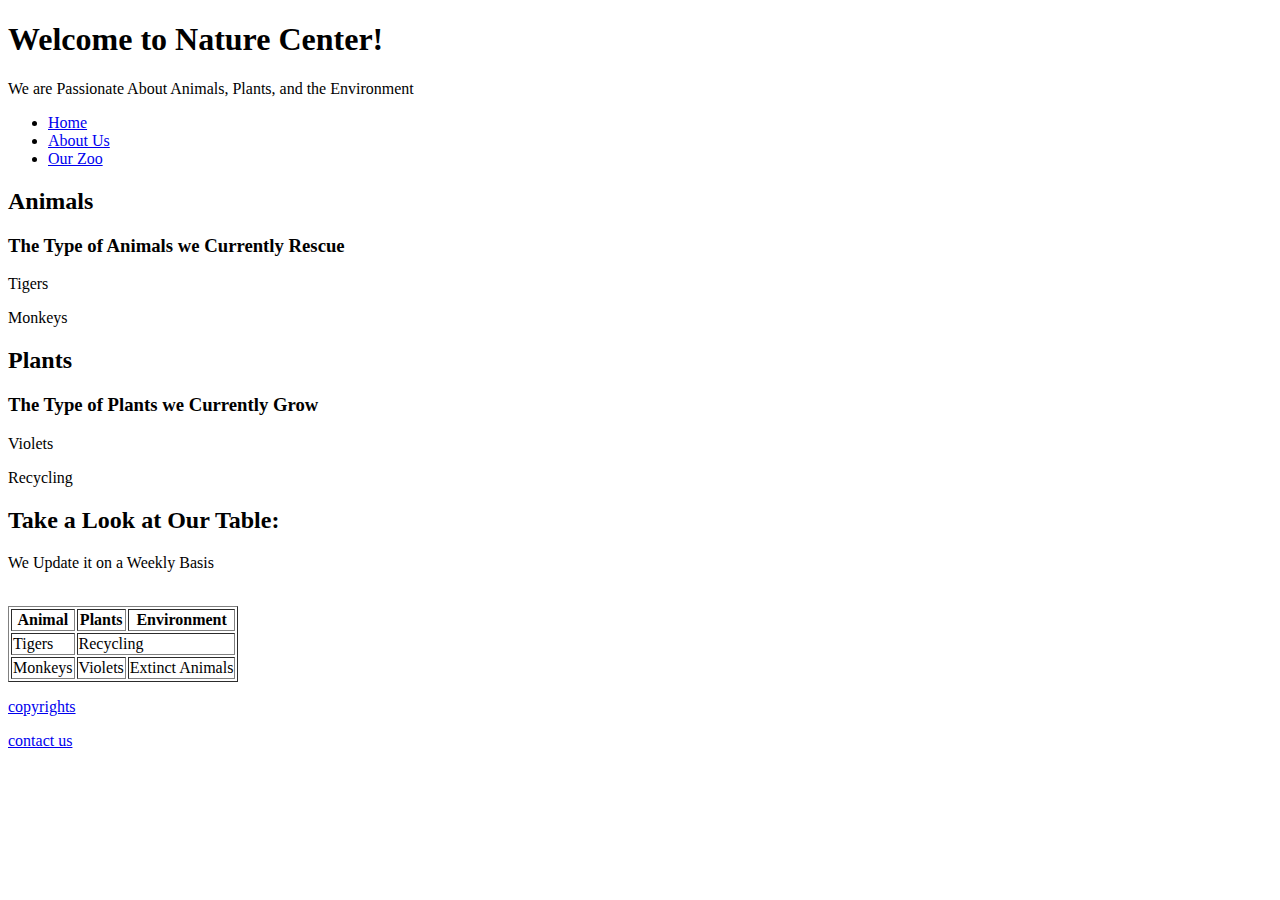
<file: html/gps/index.html>
<!DOCTYPE html>
<html lang="en">
  <head>
    <meta charset="UTF-8">
    <title>Nature Center</title>
  </head>
<header>
  <h1>Welcome to Nature Center!</h1>
  <p>We are Passionate About Animals, Plants, and the Environment</p>
</header>
<nav>
  <ul>
    <li><a href="home.html">Home</a></li>
    <li><a href="about-us.html">About Us</a></li>
    <li><a href="our-zoo">Our Zoo</a></li>
  </ul>
</nav>
<main>
  <section>
    <h2>Animals</h2>
    <article>
      <header>
        <h3>The Type of Animals we Currently Rescue</h3>
        <p>Tigers</p>
        <p>Monkeys</p>
      </header>
    </article>
  </section>
  <section>
    <h2>Plants</h2>
    <article>
      <header>
        <h3>The Type of Plants we Currently Grow</h3>
        <p>Violets</p>
        <p>Recycling</p>
      </header>
    </article>
  </section>
</main>
<aside>
  <h2>Take a Look at Our Table:</h2>
  <p>We Update it on a Weekly Basis</p>
</aside>
<body>
  <br>
<table border='1'>
  <tbody>
    <tr>
      <th>Animal</th>
      <th>Plants</th>
      <th>Environment</th>
    </tr>
    <tr>
      <td>Tigers</td>
      <td colspan=2 >Recycling</td>
    </tr>
    <tr>
      <td>Monkeys</td>
      <td>Violets</td>
      <td> Extinct Animals</td>
    </tr>
  </tbody>
</table>
<footer>
  <p><a href="copyrights.html">copyrights</a></p>
  <p><a href="contact-us.html">contact us</a></p>
</footer>
</body>
</html>
</file>
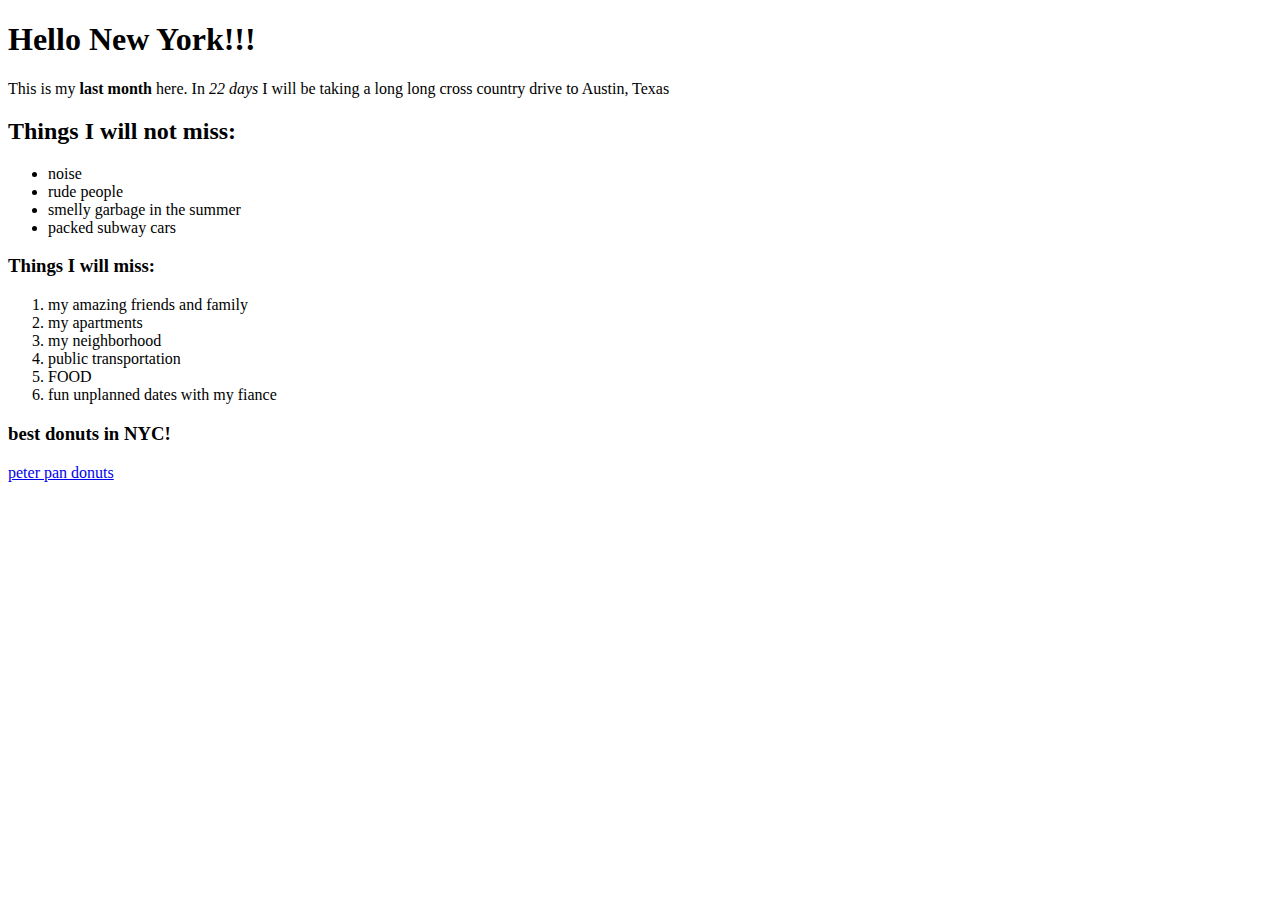
<file: html/web_basics/index.html>
<!DOCTYPE html>
<html>
<head>
  <title>Bye New York</title>
</head>
<body>
  <h1> Hello New York!!!</h1>
  <p>
  This is my <strong>last month</strong> here. In <em>22 days</em> I will be taking a long long cross country drive to Austin, Texas
  </p>
  <h2>Things I will not miss:</h2>
  <ul>
    <li>noise</li>
    <li>rude people</li>
    <li>smelly garbage in the summer</li>
    <li>packed subway cars</li>  
  </ul>
  <h3>Things I will miss:</h3>
  <ol>
    <li>my amazing friends and family</li>
    <li>my apartments</li>
    <li>my neighborhood</li>
    <li>public transportation</li>
    <li>FOOD</li>
    <li>fun unplanned dates with my fiance</li>
    
  </ol>
  <!-- invisible comment -->
  <h3>best donuts in NYC!</h3>
  <a href="http://www.peterpandonuts.com/">peter pan donuts</a>


</body>
</html>
</file>
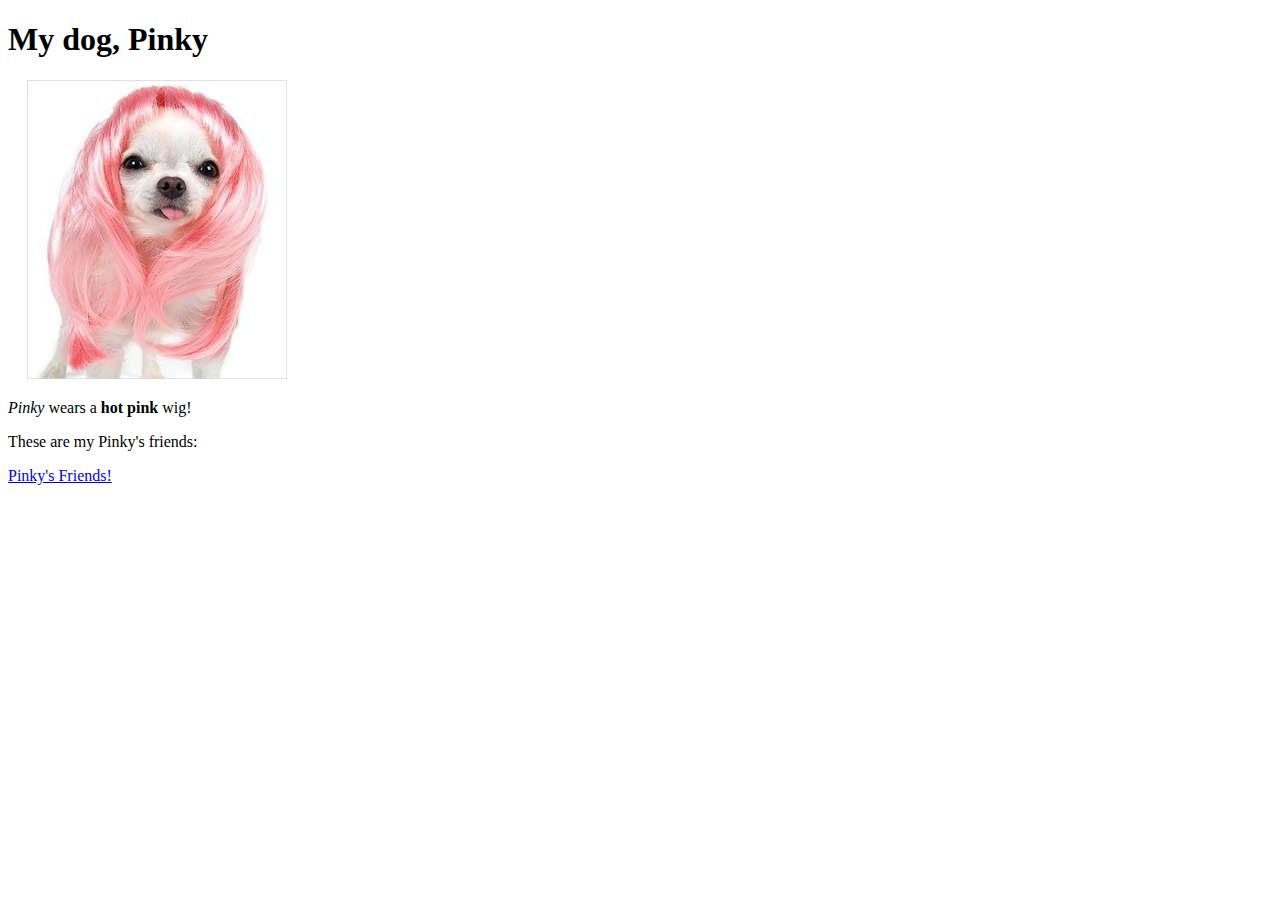
<file: web_dev/client_side_js/index.html>
<!DOCTYPE html>

<html>
<head>
  <title>My Dog</title>
  <!-- <link rel="stylesheet" href="style.css"> -->

</head>
<body>
<h1> My dog, Pinky</h1>
<div id="about-my-dog">
<img id="dog-wig-photo" src="dogwig.jpg">
<p><em>Pinky</em> wears a <strong>hot pink</strong> wig!</p>
<p> These are my Pinky's friends:</p>
  <a href="https://www.buzzfeed.com/phildesignart/50-dogs-in-wigs-24mb">Pinky's Friends!</a></p>


<script src="script.js"></script>
</body>
</html>
</file>
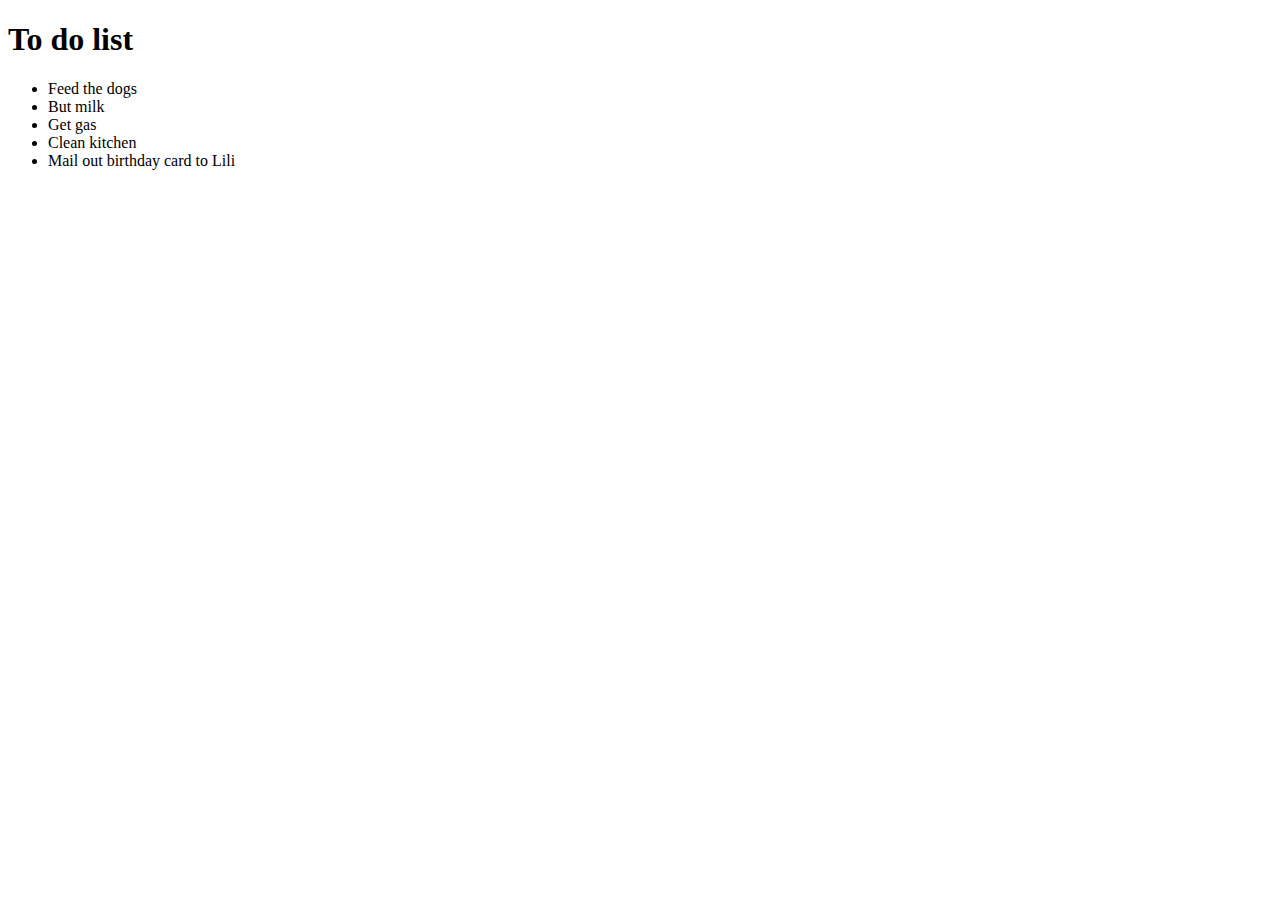
<file: web_dev/jquery/index.html>
<!DOCTYPE html>
<html lang="en">
<head>
  <meta charset="UTF-8">
  <title>jQuery</title>
  <script
    src="https://code.jquery.com/jquery-3.2.1.min.js"
    integrity="sha256-hwg4gsxgFZhOsEEamdOYGBf13FyQuiTwlAQgxVSNgt4="
    crossorigin="anonymous"></script>
  <script src="app.js"></script>

</head>
<body>
<h1>To do list</h1>
<ul>
  <li>Feed the dogs</li>
  <li>But milk</li>
  <li>Get gas</li>
  <li>Clean kitchen</li>
  <li>Mail out birthday card to Lili</li>
</ul>




</body>
</html>
</file>
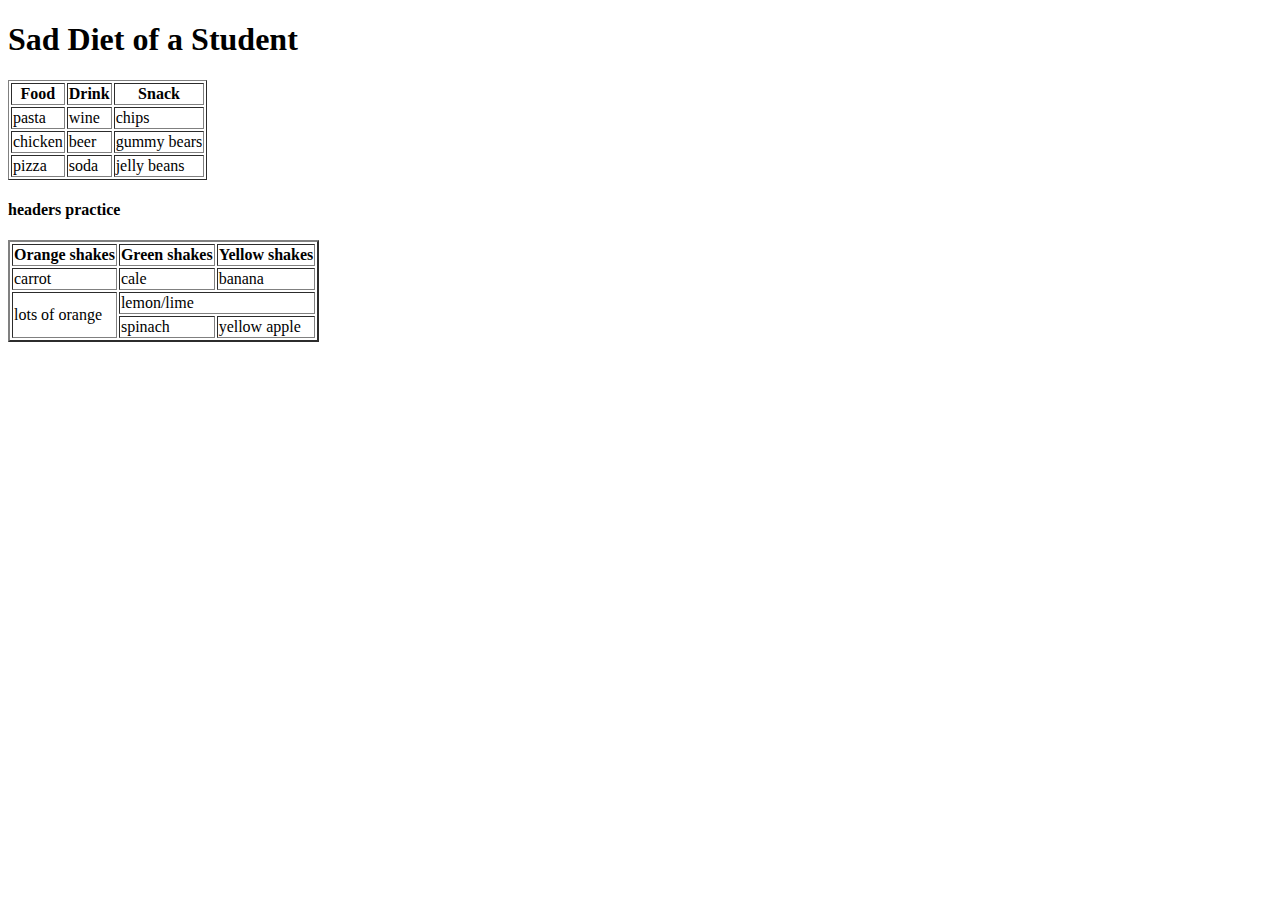
<file: html/table-practice.html>
<!DOCTYPE html>
<html>
<head>
  <title>My Crappy Diet</title>
</head>
<body>
    <h1>Sad Diet of a Student</h1>
  <table border=1>
    <tr>
      <th>Food</th>
      <th>Drink</th>
      <th>Snack</th>
    </tr>
    <tr>
      <td>pasta</td>
      <td>wine</td>
      <td>chips</td>
    </tr>
    <tr>
      <td>chicken</td>
      <td>beer</td>
      <td>gummy bears</td>
    </tr>
    <tr>
      <td>pizza</td>
      <td>soda</td>
      <td>jelly beans</td>
      
    </tr>
  </table>
  <h4>headers practice</h4>
  <table border=2>
  <tr>
    <th>Orange shakes</th>
    <th>Green shakes</th>
    <th>Yellow shakes</th>
  </tr>
  <tr>
    <td>carrot</td>
    <td>cale</td>
    <td>banana</td>
  </tr>
  <tr>
    <td rowspan="2">lots of orange</td>
    <td colspan="2">lemon/lime</td>
  </tr>
  <tr>
    <td>spinach</td>
    <td>yellow apple</td>
  </tr>
    
  </table>

</body>
</html>
</file>
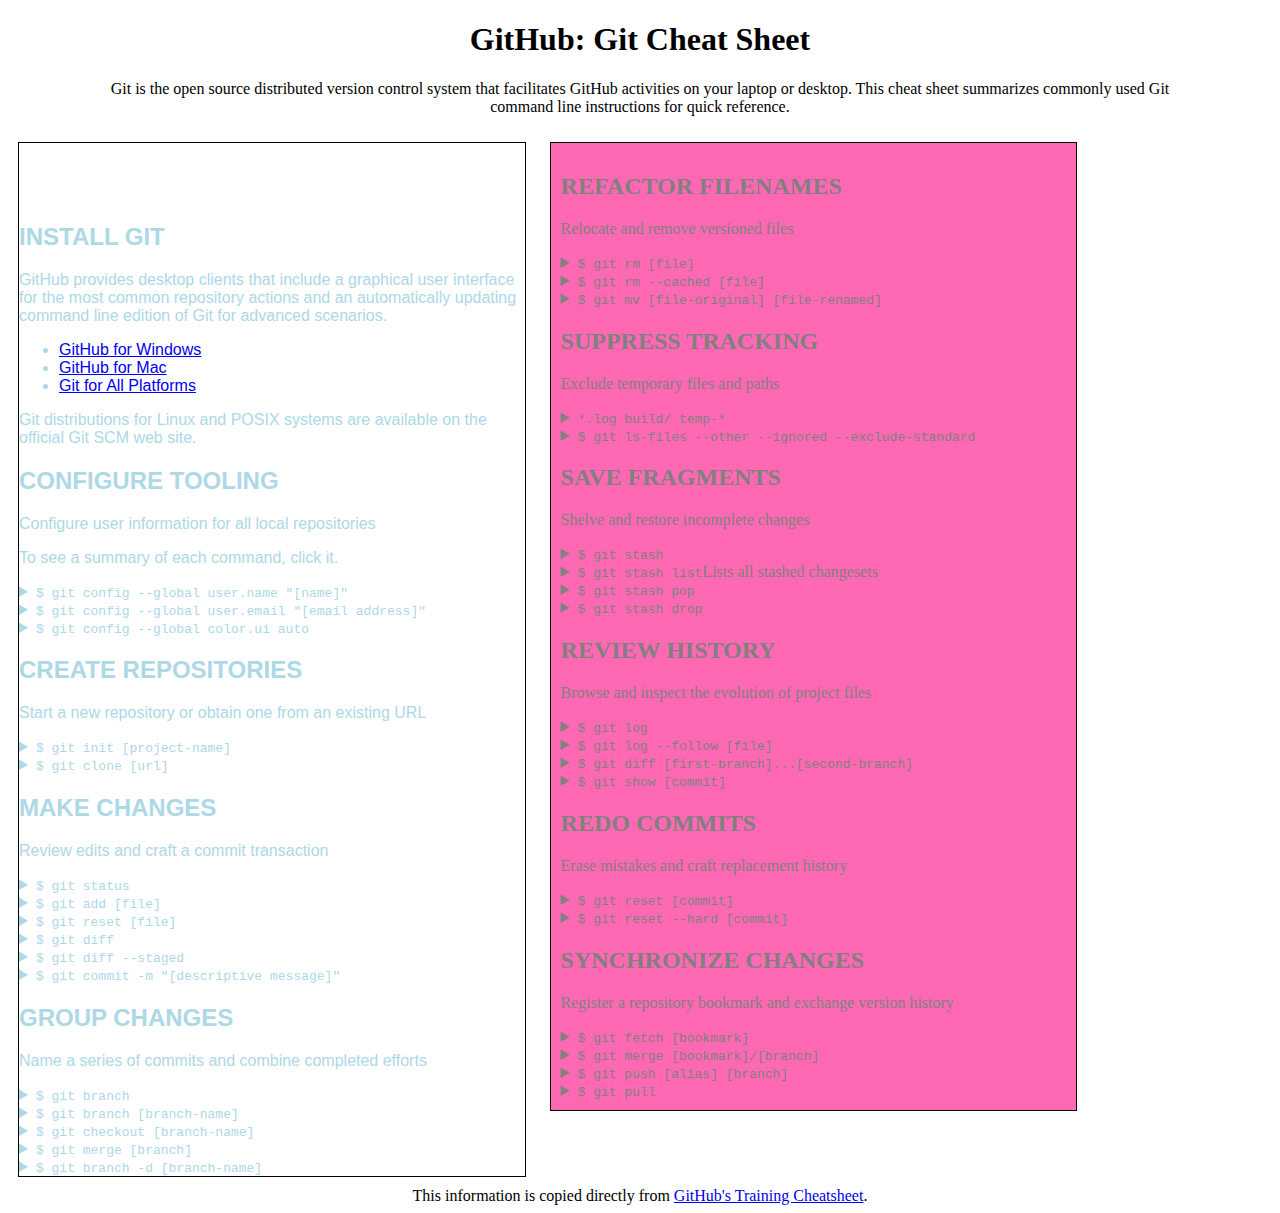
<file: css/gps/gps2-1.html>
<!--
Write your names here:
1.
2.

We spent [#] hours on this challenge.
-->

<!-- This challenge uses HTML5 syntax that may not be available in all browsers (It works in Chrome and Safari, from my testing. (<details> and<summary>). -->

<!DOCTYPE html>
<html lang="en">
  <head>
    <meta charset="UTF-8">
    <link rel="stylesheet" href="gps2-1.css">
    <title>Git Cheat Sheet</title>
  </head>

  <body>
    <header>
      <h1>GitHub: Git Cheat Sheet</h1>
      <p>Git is the open source distributed version control system that
        facilitates GitHub activities on your laptop or desktop.
        This cheat sheet summarizes commonly used Git command line
        instructions for quick reference.</p>
    </header>

    <section class="column-1">
      <article>
        <h2>INSTALL GIT</h2>
        <p>GitHub provides desktop clients that include a graphical user
        interface for the most common repository actions and an automatically
        updating command line edition of Git for advanced scenarios.</p>
        <ul>
          <li><a href="https://windows.github.com">GitHub for Windows</a></li>
          <li><a href="https://mac.github.com">GitHub for Mac</a></li>
          <li><a href="http://git-scm.com">Git for All Platforms</a></li>
        </ul>

        Git distributions for Linux and POSIX systems are available on the
        official Git SCM web site.
      </article>

      <article>
        <h2>CONFIGURE TOOLING</h2>
        <p>Configure user information for all local repositories</p>
        <p> To see a summary of each command, click it.</p>

        <details>
          <summary><code>$ git config --global user.name "[name]"</code></summary>
          <p>Sets the name you want attached to your commit transactions</p>
        </details>

        <details>
          <summary><code>$ git config --global user.email "[email address]"</code></summary>
          <p>Sets the email you want atached to your commit transactions</p>
        </details>

        <details>
          <summary><code>$ git config --global color.ui auto</code></summary>
          <p>Enables helpful colorization of command line output</p>
        </details>
      </article>

      <article>
        <h2>CREATE REPOSITORIES</h2>
        <p>Start a new repository or obtain one from an existing URL</p>

        <details>
          <summary><code>$ git init [project-name]</code></summary>
          <p>Creates a new local repository with the specified name</p>
        </details>

        <details>
          <summary><code>$ git clone [url]</code></summary>
          <p>Downloads a project and its entire version history</p>
        </details>
      </article>

      <article>
        <h2>MAKE CHANGES</h2>
        <p>Review edits and craft a commit transaction</p>

        <details>
          <summary><code>$ git status</code></summary>
          <p>Lists all new or modified files to be committed</p>
        </details>

        <details>
          <summary><code>$ git add [file]</code></summary>
          <p>Snapshots the file in preparation for versioning</p>
        </details>

        <details>
          <summary><code>$ git reset [file]</code></summary>
          <p>Unstages the file, but preserve its contents</p>
        </details>

        <details>
          <summary><code>$ git diff</code></summary>
          <p>Shows file differences not yet staged</p>
        </details>

        <details>
          <summary><code>$ git diff --staged</code></summary>
          <p>Shows file differences between staging and the last file version</p>
        </details>

        <details>
          <summary><code>$ git commit -m "[descriptive message]"</code></summary>
          <p>Records file snapshots permanently in version history</p>
        </details>
      </article>

      <article>
        <h2>GROUP CHANGES</h2>
        <p>Name a series of commits and combine completed efforts</p>

        <details>
          <summary><code>$ git branch</code></summary>
          <p>Lists all local branches in the current repository</p>
        </details>

        <details>
          <summary><code>$ git branch [branch-name]</code></summary>
          <p>Creates a new branch</p>
        </details>

        <details>
          <summary><code>$ git checkout [branch-name]</code></summary>
          <p>Switches to the specified branch and updates the working directory</p>
        </details>

        <details>
          <summary><code>$ git merge [branch]</code></summary>
          <p>Combines the specified branch’s history into the current branch</p>
        </details>

        <details>
          <summary><code>$ git branch -d [branch-name]</code></summary>
          <p>Deletes the specified branch</p>
        </details>
      </article>
    </section>

    <section class="column-2">
      <article>
        <h2>REFACTOR FILENAMES</h2>
        <p>Relocate and remove versioned files</p>

        <details>
          <summary><code>$ git rm [file]</code></summary>
          <p>Deletes the file from the working directory and stages the deletion</p>
        </details>

        <details>
          <summary><code>$ git rm --cached [file]</code></summary>
          <p>Removes the file from version control but preserves the file locally</p>
        </details>

        <details>
          <summary><code>$ git mv [file-original] [file-renamed]</code></summary>
          <p>Changes the file name and prepares it for commit</p>
        </details>
      </article>

      <article>
        <h2>SUPPRESS TRACKING</h2>
        <p>Exclude temporary files and paths</p>

        <details>
          <summary><code>*.log
                    build/
                    temp-*
          </code></summary>
          <p>A text file named .gitignore suppresses accidental versioning of files and paths matching the specified paterns</p>
        </details>

        <details>
          <summary><code>$ git ls-files --other --ignored --exclude-standard</code></summary>
          <p>Lists all ignored files in this project</p>
        </details>
      </article>

      <article>
        <h2>SAVE FRAGMENTS</h2>
        <p>Shelve and restore incomplete changes</p>

        <details>
          <summary><code>$ git stash</code></summary>
          <p>Temporarily stores all modified tracked files</p>
        </details>

        <details>
          <summary><code>$ git stash list</code>Lists all stashed changesets</summary>
          <p></p>
        </details>

        <details>
          <summary><code>$ git stash pop</code></summary>
          <p>Restores the most recently stashed files</p>
        </details>

        <details>
          <summary><code>$ git stash drop</code></summary>
          <p>Discards the most recently stashed changeset</p>
        </details>

      </article>

      <article>
        <h2>REVIEW HISTORY</h2>
        <p>Browse and inspect the evolution of project files</p>

        <details>
          <summary><code>$ git log</code></summary>
          <p>Lists version history for the current branch</p>
        </details>

        <details>
          <summary><code>$ git log --follow [file]</code></summary>
          <p>Lists version history for a file, including renames</p>
        </details>

        <details>
          <summary><code>$ git diff [first-branch]...[second-branch]</code></summary>
          <p>Shows content differences between two branches</p>
        </details>

        <details>
          <summary><code>$ git show [commit]</code></summary>
          <p>Outputs metadata and content changes of the specified commit</p>
        </details>
      </article>

      <article>
        <h2>REDO COMMITS</h2>
        <p>Erase mistakes and craft replacement history</p>

        <details>
          <summary><code>$ git reset [commit]</code></summary>
          <p>Undoes all commits after [commit], preserving changes locally</p>
        </details>

        <details>
          <summary><code>$ git reset --hard [commit]</code></summary>
          <p>Discards all history and changes back to the specified commit</p>
        </details>
      </article>

      <article>
        <h2>SYNCHRONIZE CHANGES</h2>
        <p>Register a repository bookmark and exchange version history</p>

        <details>
          <summary><code>$ git fetch [bookmark]</code></summary>
          <p>Downloads all history from the repository bookmark</p>
        </details>

        <details>
          <summary><code>$ git merge [bookmark]/[branch]</code></summary>
          <p>Combines bookmark’s branch into current local branch</p>
        </details>

        <details>
          <summary><code>$ git push [alias] [branch]</code></summary>
          <p>Uploads all local branch commits to GitHub</p>
        </details>

        <details>
          <summary><code>$ git pull</code></summary>
          <p>Downloads bookmark history and incorporates changes</p>
        </details>
      </article>
    </section>

    <footer>
      This information is copied directly from <a href="https://training.github.com/kit/downloads/github-git-cheat-sheet.pdf">GitHub's Training Cheatsheet</a>.
    </footer>
  <!-- Add your reflection here as a comment. -->
  </body>
</html>
</file>
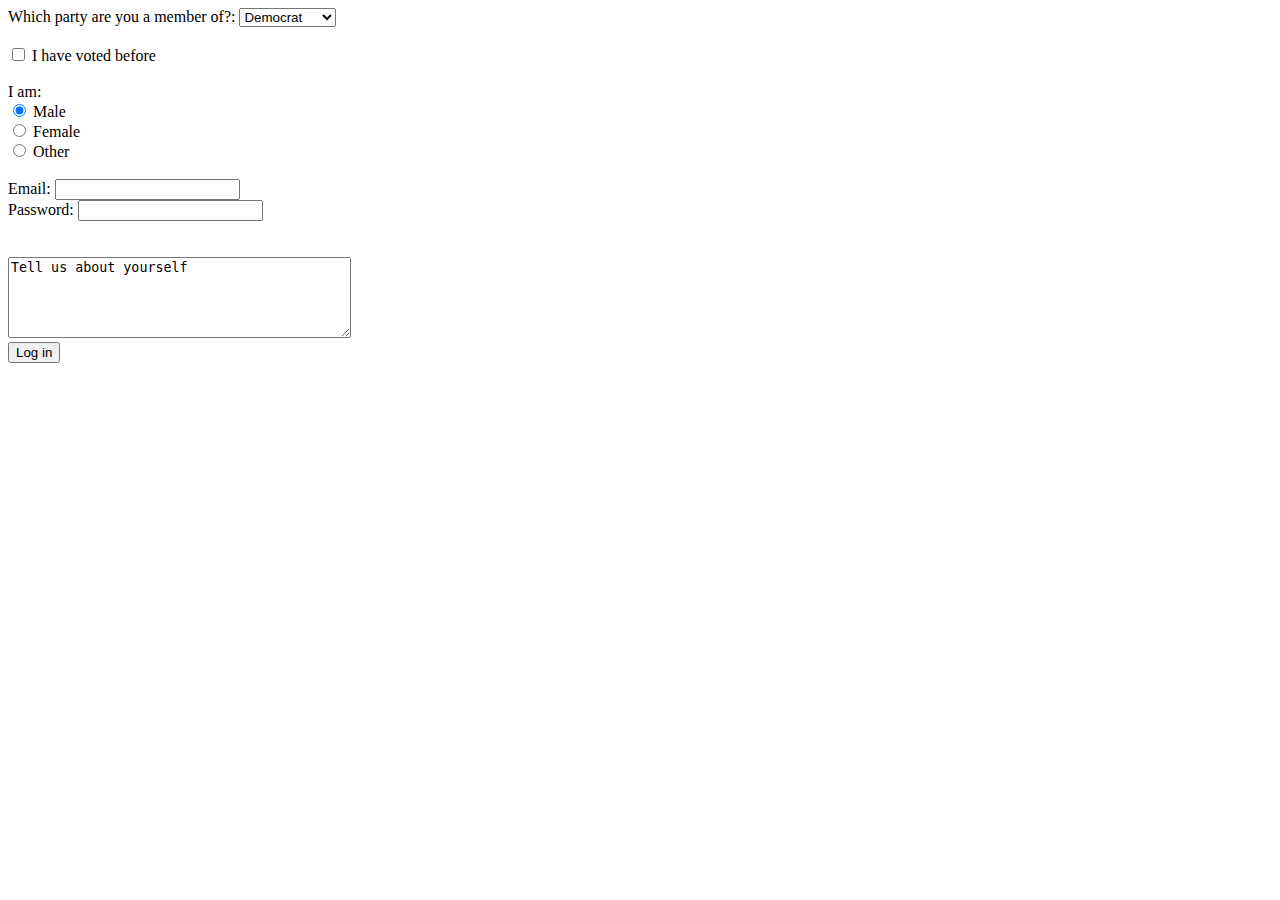
<file: html/forms/practice-form.html>
<!DOCTYPE html>
<html>
  <head>
    <title>voter registration</title>
  </head>
  <body>
    <form action="success.html" method="post">
      <div>
        <label>Which party are you a member of?:</label>
        <select name="party">
          <option value="democrat">Democrat</option>
          <option value="republican">Republican</option>
          <option value="independent">Independent</option>
        </select>
        <br>
        <br>
        <input type="checkbox" name="voter" value="yes"> I have voted before<br>
        <br>
        <label> I am:</label>
        <br>
        <input type="radio" name="gender" value="male" checked> Male<br>
        <input type="radio" name="gender" value="female"> Female<br>
        <input type="radio" name="gender" value="other"> Other
        <div>
          <br>
          <label>Email:</label>
          <input type="email" name="email">
        </div>
        <label>Password:</label>
        <input type="password" name="password">
      </div>
      <br>
      <br>
      <div>
        <textarea name="about_you" rows="5" cols="40">Tell us about yourself</textarea>
      </div>
      <button type="submit">Log in</button>
    </form>
  </body>
</html>
</file>
<file: css/gps/gps2-1.css>
header {
  text-align: center;
  margin-left: 100px;
  margin-right: 100px;
}
body {
  background-image: url("https://i.ytimg.com/vi/prALrHUJ8Ns/hqdefault.jpg");
  background-size:100%;
}

.column-1 {
  display: inline-block;
  vertical-align: top;
  border: 1px solid black;
  width: 40%;
  margin: 10px;
  padding-top: 60px;
  color:lightblue;
  font-family: helvetica;
}

.column-2 {
  color: gray;

  display: inline-block;
  vertical-align: top;
  border: 1px solid black;
  width:40%;
  margin: 10px;
  padding: 10px;
  background-color: hotpink;
}

footer {
  text-align: center;
}
</file>
